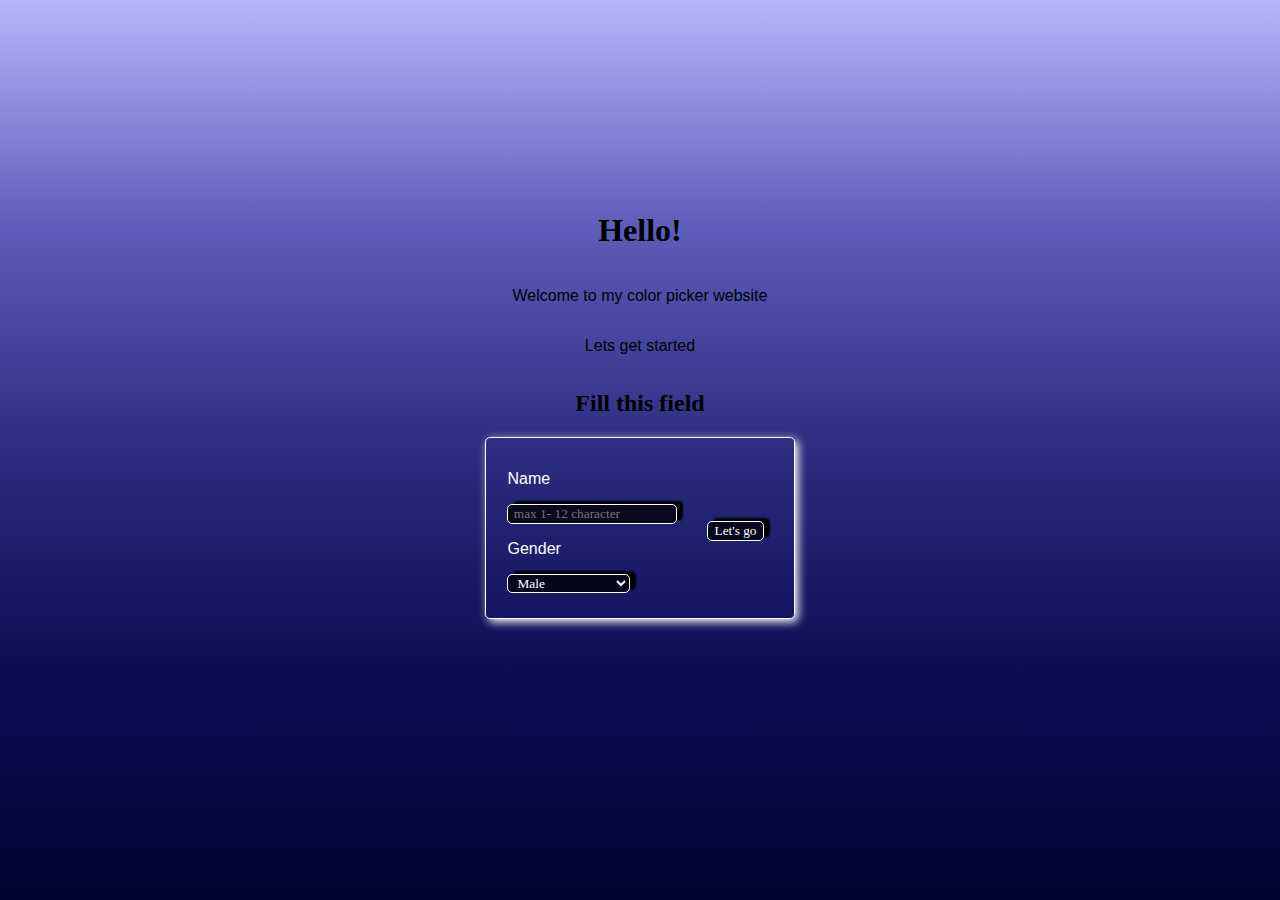
<file: index.html>
<!DOCTYPE html>
<html lang="en">
  <head>
    <meta charset="UTF-8" />
    <meta name="viewport" content="width=device-width, initial-scale=1.0" />
    <title>Hello</title>
    <link rel="stylesheet" href="index.css" />
  </head>
  <body>
    <div class="container">
      <div class="content">
        <h1>Hello!</h1>
        <p>Welcome to my color picker website</p>
        <p>Lets get started</p>
        <h2>Fill this field</h2>
        <form id="biodata">
          <div class="innercon1">
            <div class="name">
              <p>Name</p>
              <input
                id="name"
                type="text"
                placeholder=" max 1- 12 character"
                maxlength="12"
                autocomplete="off"
                required
              />
            </div>
            <div class="gender">
              <p>Gender</p>
              <select id="gender" required>
                <option value="male">Male</option>
                <option value="female">Female</option>
                <option value="Attack Helicopter">Attack Helicopter</option>
                <option value="E-male">E-Male</option>
                <option value="shopping cart">Shopping Cart</option>
              </select>
            </div>
          </div>
          <div class="innercon2">
            <button type="submit">Let's go</button>
          </div>
        </form>
      </div>
    </div>
    <script src="index.js"></script>
  </body>
</html>
</file>
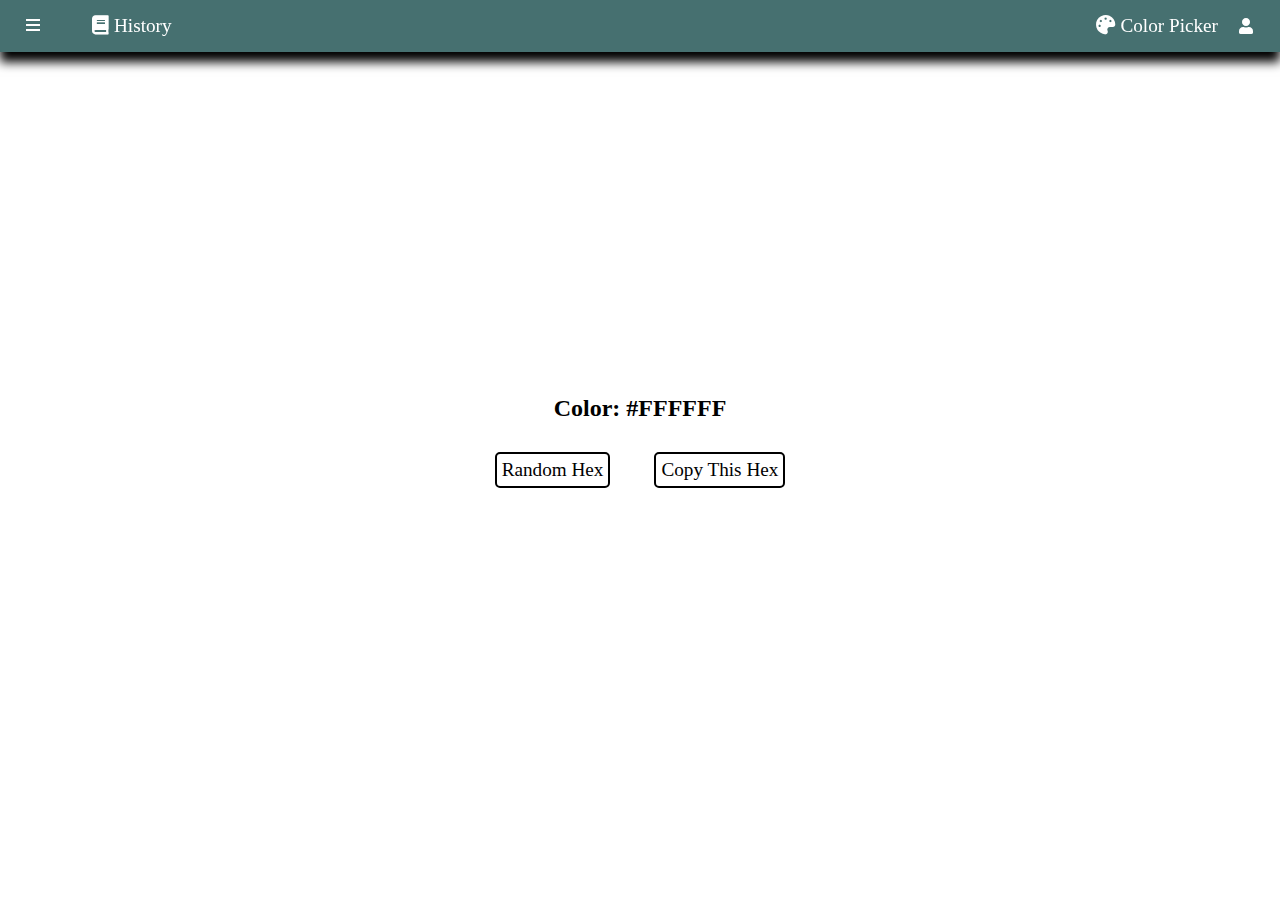
<file: colorpicker/colorpicker.html>
<!DOCTYPE html>
<html lang="en">
<head>
    <meta charset="UTF-8">
    <meta name="viewport" content="width=device-width, initial-scale=1.0">
    <title>Color Picker</title>
    <link rel="stylesheet" href="style.css">
    <link rel="stylesheet" href="https://cdnjs.cloudflare.com/ajax/libs/font-awesome/5.15.3/css/all.min.css">
</head>
<body>
    <div class="navbar">
        <div class="leftNav">
            <div class="hamMenu"><i class="fas fa-bars"></i></div>
            <div class="menu">
                <ul>
                    <li><a href="colorpicker.html">Color Picker</a></li>
                    <li>Soon</li>
                    <li>Soon</li>
                </ul>
            </div>
            <div class="history"><i class="fas fa-book"></i><span>history</span></div>
            <div class="historyList">
                <h3>History                 </h3>
                <div class="lineHistoryCon"></div>
                <div class="clearCon">
                    <button class="clear">Clear History</button>
                </div>
            </div>  
        </div>
        <div class="rightNav">
            <div class="theme"><i class="fas fa-palette"></i><span>color picker</span></div>
            <span class="fa fa-user"></span>
            <div class="displayjs">
                <div class="ig" id="namaDisplay"></div>
                <div id="genderDisplay" class="ig two"></div>
            </div>
        </div>
    </div>
    <div class="container">
        <div><h2>color: <span class="color">#FFFFFF</span></h2></div>
        <div class="actions">
            <button class="random">random hex</button>
            <button class="copy">copy this hex</button>
        </div>
    </div>
    <script src="main.js"></script>
    <script src="/index.js"></script>
</body>
</html>
</file>
<file: index.css>
body{
    margin:0;
    background: linear-gradient(to bottom, rgb(182, 182, 254), rgb(94, 94, 186), rgb(44, 44, 129), rgb(12, 12, 84), rgb(3, 3, 50));
    overflow: hidden;
    height: 100vh;
}
.container{
    display: flex;
    justify-content: center;
    align-items: center;
    height: 90vh;
}
.content{
    display: flex;
    justify-content: center;
    align-items: center;
    flex-direction: column;
    font-family: cursive;
}
.content p{
    font-family: 'Segoe UI', Tahoma, Geneva, Verdana, sans-serif;
}
#biodata{
    display: flex;
    justify-content: flex-start;
    align-items: center;
    border: solid white 1px;
    box-shadow: 3px 3px 10px;
    border-radius: 5px;
    padding: 15px 20px;
    color: white;
}
.innercon1{
    display: flex;
    justify-content: space-between;
    align-items: flex-start;
    flex-direction: column;
    margin: 1px 20px 10px 1px;
}
.innercon1 select{
    padding-left: 5px;
}
.gender{
    display: flex;
    justify-content: flex-start;
    align-items: flex-start;
    flex-direction: column;
    padding: 0;
}
.name{
    display: flex;
    justify-content: flex-start;
    align-items: flex-start;
    flex-direction: column;
}
.innercon2{
    display:flex;
    align-items: flex-end;
    justify-content: center;
    padding: 10px;
    margin-top: 5px;
}
input, select, button{
    background-color: rgba(0, 0, 0, 0.736);
    border: solid white 1px;
    border-radius: 5px;
    font-size: smaller;
    font-family: cursive;
    box-shadow: 6px -3px 2px black;
    color: white;
}
input:hover, select:hover, button:hover{
    cursor: pointer;
}

@media (max-width: 400px){
    html{
        font-size: smaller;
    }
}
</file>
<file: colorpicker/style.css>
body{
    margin: 0;
}
/*navbar*/
.navbar{
    display: flex;
    justify-content: space-between;
    align-items: center;
    box-shadow: 0 10px 10px;
    flex-direction: row;
    background-color: rgb(70, 112, 112);
    position: fixed;
    top: 0;
    left: 0;
    width: 100%;
    z-index: 1000000;
}
.leftNav, .rightNav{
    display: flex;
    justify-content: center;
    align-items: center;
    flex-direction: row;
}
.bar{
    background-color: white;
    width: 2.5px;
    height: 35px;
    display: none;
}
.history, .theme, .ig{
    padding: 10px 20px;
    margin: 5px 1px;
    font-family:Cambria, Cochin, Georgia, Times, 'Times New Roman', serif;
    font-size: larger;
    text-decoration: none;
    color: white
}
.hamMenu{
    border: solid 2px transparent;
    border-radius: 10px;
    padding: 10px 20px;
    margin: 5px 4px;
    color: white;
}
.displayjs{
    display: flex;
    align-items: center;
    justify-content: center;
    flex-direction: column;
}
.ig{
    text-transform: capitalize;
    padding: 6px 20px 1px 4px;
    margin-bottom: 0;
}
.two{
    font-family: cursive;
    padding-top: 0;
    padding-bottom: 6px;
    margin-top: 0;
    font-size: 70%;
}
.fa-user{
    margin-right: 1px;
    color: white;
}
a{
    text-decoration: none;
    color: white;
}
li a{
    color: white;
}
ul{
    padding: 10px;
    list-style-type: none;
}
li{
    padding: 20px 1px;
}
li:hover{
    text-decoration: underline;
    text-decoration-skip-ink: none;
    text-underline-offset: 0.5em ;
    cursor: pointer;
}
.history:hover, .theme:hover, .ig:hover{
    text-decoration: underline;
    text-decoration-skip-ink: none;
    text-underline-offset: 0.2em;
    cursor: pointer;
}
.hamMenu, .history, .theme, .ig, .hamMenu:hover, .history:hover, .theme:hover, .ig:hover{
    transition: 0.3s;
}
.hamMenu:hover{
    border-color: black;
    background-color: rgb(107, 107, 106);
    cursor: pointer;
}
.history, .theme{
    text-transform: capitalize;
}
.history{
    margin-right: 5px 3%;
    user-select: none;
}
.fas.fa-book::before, .fas.fa-palette::before, .fab.fa-instagram{
    padding: 5px;
}

/*active*/
.menu{
    color: white;
    background-color: rgb(20, 20, 20);
    position: absolute;
    left: -100%;
    top: 45px;
    height: 92vh;
    z-index: 10;
    border-top: solid 2px white;
    border-right: solid 2px white;
    border-bottom: solid 2px white;
}
.menu.active{
    left:0;
    top: 55px;
    z-index: 100;
}
.menu, .menu.active{
    transition: 0.3s;
}
.historyList{
    display: flex;
    justify-content: flex-start;
    align-items: center;
    top: -10000px;
    left: 90px;
    position: absolute;
    height: 30vh;
    max-height: 30vh;
    padding: 5px 20px;
    color: white;
    background-color: rgb(70, 112, 112);
    border: solid 2px white;
    font-size: smaller;
    font-family:'Trebuchet MS', 'Lucida Sans Unicode', 'Lucida Grande', 'Lucida Sans', Arial, sans-serif;
    border-radius: 10px;
    z-index: -1;
}
.historyList.active{
    flex-direction: column;
    top: 45px;
    left: 90px;
    z-index: -1;
}
.historyList h3{
    padding-bottom: 0px;
    margin-bottom: 10px;
}
.lineHistoryCon{
    display: flex;
    flex-direction: column;;
    overflow-y: auto;
    max-height: 20vh;
    padding: 0 30px;
    border-radius: 5px;
    margin: 0px 0;
    background: linear-gradient(to top, rgba(0, 0, 0, 0.5), rgb(70, 112, 112))
}
.lineHistoryCon::-webkit-scrollbar{
    width: 0px;
}
.lineHistoryCon:before{
    content: 'Scroll for more';
    visibility: hidden;
    font-size: 80%;
    font-family: monospace;
    padding: 0 initial;
}
.lineHistoryCon:hover::before{
    display: flex;
    justify-content: center;
    align-items: center;
    content:'Scroll for more';
    visibility: initial;
    padding: 0 initial;
    margin: 0;
    font-size: 80%;
    font-family: monospace;
    color: rgb(194, 192, 192);
}
p{
    display: block;
    padding: 1px 10px;
    margin: 13px 0px;
}
.jsButton{
    border: solid 1.5px blue;
    border-radius: 5px;
    font-family: cursive;
    font-size: smaller;
    margin: 1px;
}
.jsButton:hover{
    background-color: rgb(189, 190, 191);
    border-color: black;
    cursor: pointer;
}
.clear{
    display: none;
    top: 235px;
    left: 100px;
    font-family: cursive;
    font-size: smaller;
    border: solid 1.5px blue;
    border-radius: 5px;
    box-shadow: 5px 10px 10px;
}
.clear:hover{
    border-color: black;
    background-color: rgb(175, 175, 175);
    cursor: pointer;
}
.clear.active{
    display: flex;
}
.clearCon{
    display: flex;
    border-top: solid white 1px;
    padding: 5px 10px;
    margin: 0;
}


/*main*/
.container{
    display: flex;
    justify-content: center;
    align-items: center;
    height: 97vh;
    flex-direction: column;
    font-family:cursive;
}
h2{
    text-transform: capitalize;
}
.actions{
    margin: 0 10px;
}
.actions button{
    text-transform: capitalize;
    border: solid 2px black;
    background-color: white;
    border-radius: 5px;
    padding: 5px;
    margin: 10px 20px;
    font-family: cursive;
    font-size: larger;
}
.actions button:hover{
    background-color: rgb(214, 212, 212);
}

@media (max-width: 575px) {
    html{
        font-size: 75%;
    }
    .history, .hamMenu{
        padding: 10px 10px;
    }
    .bar{
        display: block;
    }
    .theme{
        padding: 10px 10px
    }
    .historyList.active{
        left: 30px;
        height: 20vh;
    }
    .clear.active{
        left: 140px;
        top: 120px;
    }
}
@media (max-width: 350px){
    html{
        font-size: 50%;
    }
}
</file>
